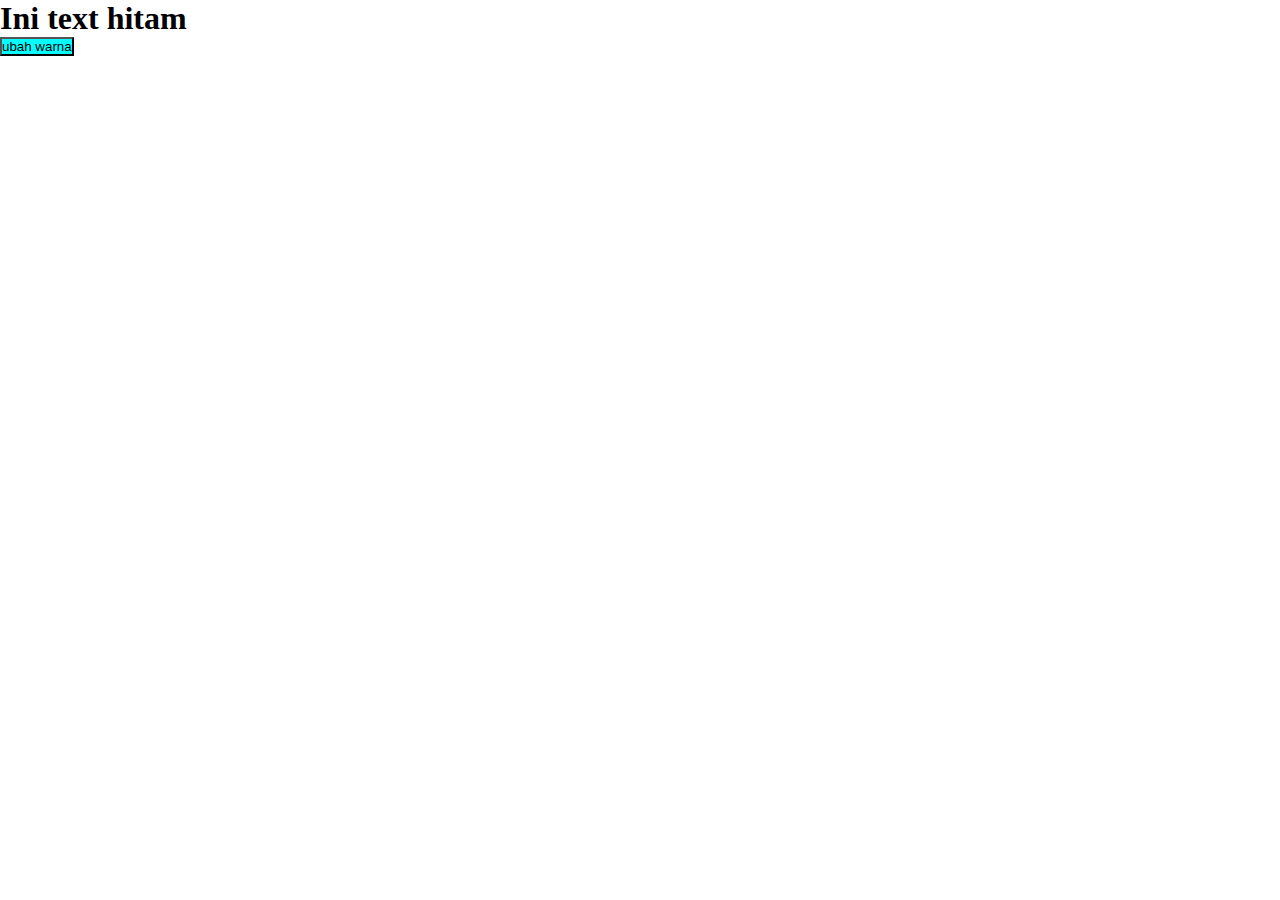
<file: components/test.html>
<!DOCTYPE html>
<html lang="en">
<head>
    <meta charset="UTF-8">
    <meta name="viewport" content="width=device-width, initial-scale=1.0">
    <title>Belajar</title>
    <style>

        * {
            padding: 0;
            margin: 0;
        }

        <!-- button{
            background-color: aqua;
        }

        .container {
            height: 100vh;
            display: flex;
            flex-direction: column;
            justify-content: center;
            align-items: center;
            gap: 10px;
        }

        .container .div {
            display: flex;
            justify-content: center;
            align-items: center;
        }

        .div2 {
            display: flex;
            justify-content: center;
            align-items: center;
        } -->

        .berubah {
            color: red;
            text-shadow: 2px 2px black;
            transition: 0.5s;
        }
    </style>
</head>
<body>
    <!-- <h1 id="judul">ini text asli</h1>
    <button onclick="ubahText()">Tombol</button>

    <ul id="list">
        <li>Item 1</li>
        <li>Item 2</li>
    </ul>
    <button onclick="ubahHtml()">Tombol</button> -->

    <!-- <div class="container">
        <div class="div">
            <h2>Ini h1</h2>
        </div>
        <div class="div2">
            <button onclick="ubahWarna()">button</button>
        </div> 
    </div> -->

    <h1 id="text">Ini text hitam</h1>
    <button onclick="ubahWarna2()">ubah warna</button>



    
<!-- script.js -->
    <script src="test.js"></script>
</body>
</html>
</file>
